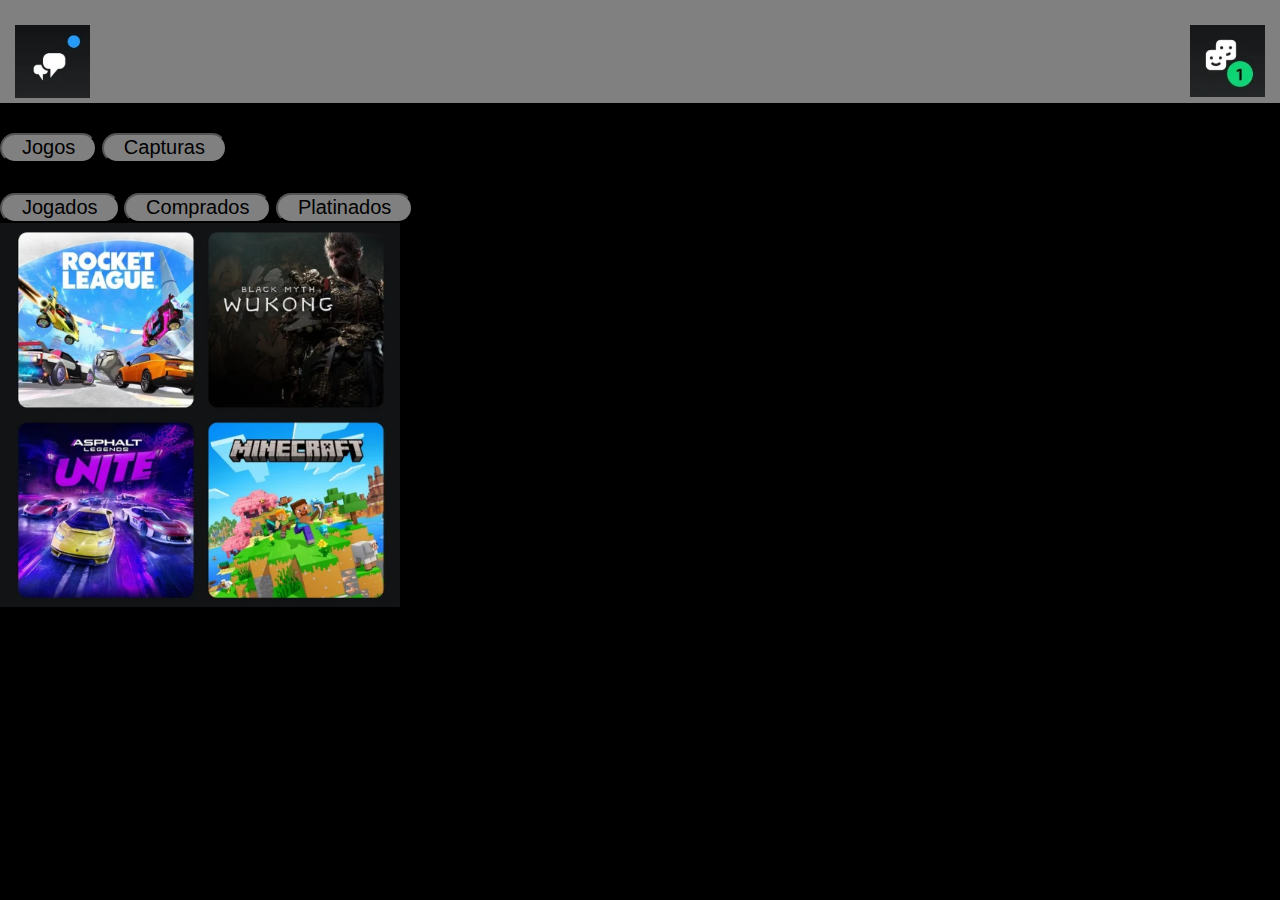
<file: private/index.html>
<html lang="en">
<head>
    <meta charset="UTF-8">
    <meta name="viewport" content="width=device-width, initial-scale=1.0">
    <link rel="stylesheet" href="../style/style.css">
    <scripts src="script.js"></scripts>
    <title>Nova funcionalidade</title>
</head>
<body>
    <header id="navbar">
        <img id="diminuirImagem"src="../logos/simboloMensagem.PNG" alt="icone de mensagem">
        <img id="diminuirImagem"src="../logos/simboloAmigos.PNG" alt="icone amigos">
    </header>
    <input type="button" id="quadradoRedondo" onclick="Jogos()" value="Jogos">
    <input type="button" id="quadradoRedondo" onclick="Capturas()" value="Capturas">
    
    <main>
        <input type="button" id="quadradoRedondo" onclick="Jogados()" value="Jogados">
        <input type="button" id="quadradoRedondo" onclick="Comprados()" value="Comprados">
        <input type="button" id="quadradoRedondo" onclick="Platinados()" value="Platinados">
    </main>
    <img id="diminuirDenovo" src="../logos/ImagensJogos.png" alt="icone de mensagem">
    <footer>
        
    </footer>
</body>
</html>
</file>
<file: style/style.css>
body{
    margin:0px;
    padding:0px;
    background-color: black;
    color: white;
    font-family: 'Segoe UI', Tahoma, Geneva, Verdana, sans-serif;
}

#navbar{
    background-color: grey;
    display: flex;
    justify-content: space-between;
    align-items: center;
    position: relative;
    padding: 5px 15px;
    padding-top: 25px;
}

#diminuirImagem{
    width: 75px;
}

#quadradoRedondo{
    background-color:grey;
    border-color: black;
    border-radius: 15px;
    padding: 1px 20px;
    margin-top: 30px;
    height: 30px;
    font-size: 20px;
}

#diminuirDenovo{
    width:400px;
}
</file>
